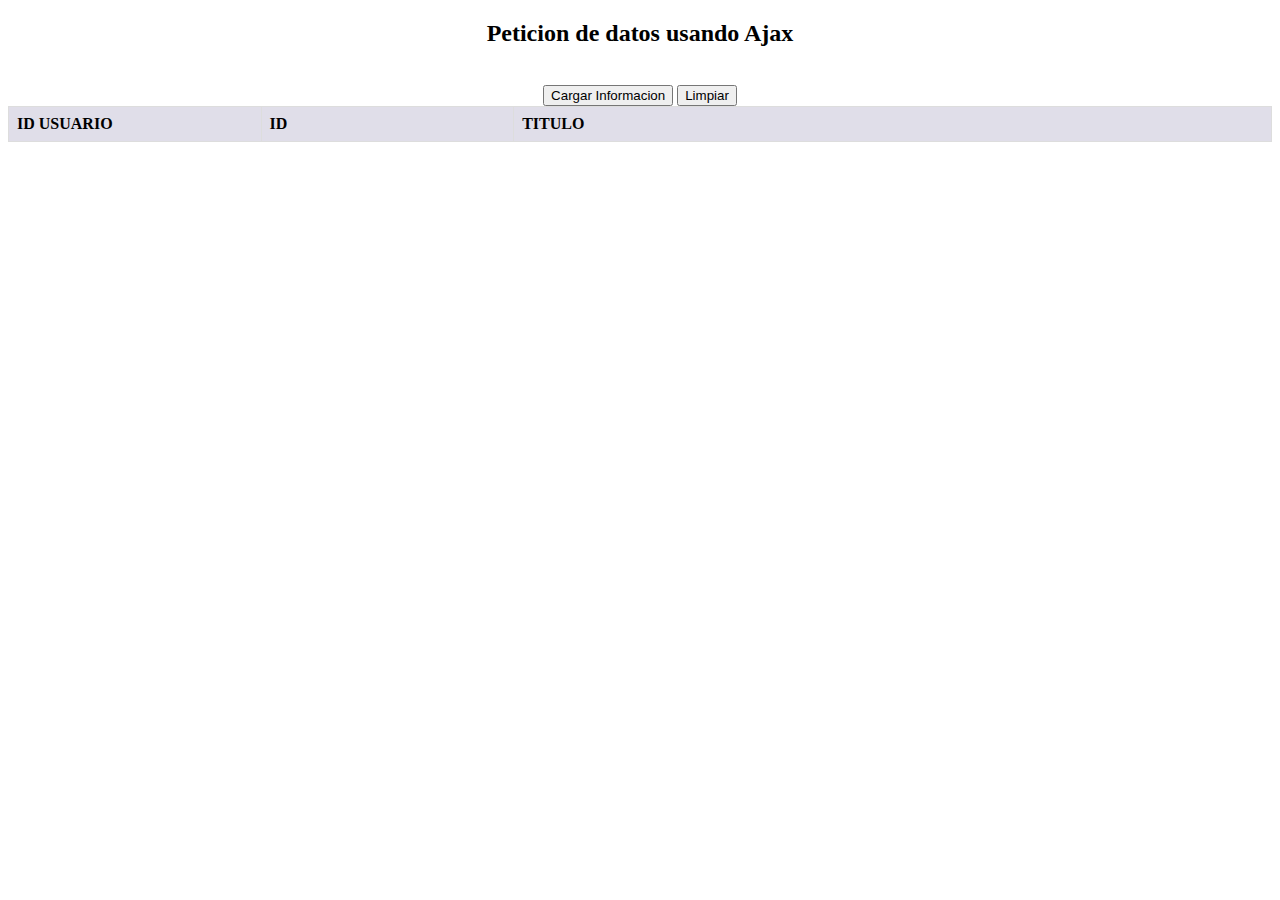
<file: HTML/practica01.html>
<!DOCTYPE html>
<html lang="en">
<head>
    <meta charset="UTF-8">
    <meta name="viewport" content="width=device-width, initial-scale=1.0">
    <link rel="stylesheet" href="/CSS/style.css">

    <title>PRACTICA 01: Peticion usando ajax</title>
</head>
<body>
    
    <center>
        <h2> Peticion de datos usando Ajax</h2>
        <br>
        <button id="btnCargar">Cargar Informacion</button>
        <button id="btnLimpiar">Limpiar</button>
    </center>

    <table id="tabla">
        <thead>
            <tr>
                <th class="columna1">ID USUARIO</th>
                <th class="columna2">ID</th>
                <th class="columna3">TITULO</th>
            </tr>
        </thead>

        <tbody id="lista"></tbody>
    </table>
</body>
<script src="/js/lista.js"></script>
</html>
</file>
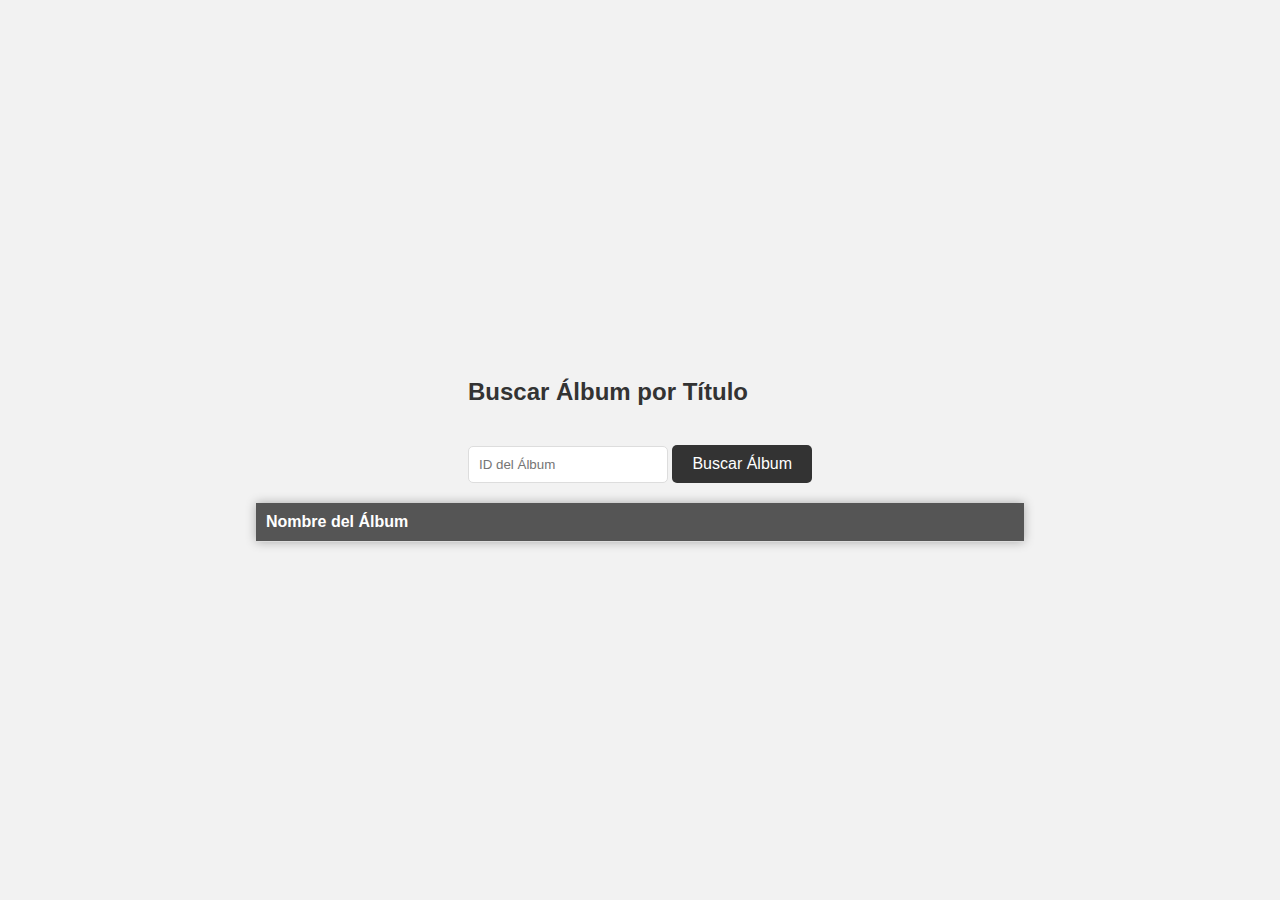
<file: HTML/practica02.html>
</html>
<!DOCTYPE html>
<html lang="en">
<head>
    <meta charset="UTF-8">
    <meta name="viewport" content="width=device-width, initial-scale=1.0">
    <link rel="stylesheet" href="/CSS/style2.css">
    <title>Buscar Álbum</title>
</head>
<body>
    
    <div class="center">
        <h2>Buscar Álbum por Título</h2>
        <input type="number" id="albumId" placeholder="ID del Álbum">
        <button id="btnBuscarAlbum">Buscar Álbum</button>
    </div>

    <table id="tablaAlbum">
        <thead>
            <tr>
                <th>Nombre del Álbum</th>
            </tr>
        </thead>
        <tbody id="listaAlbum"></tbody>
    </table>

    <script src="/js/buscar_album.js"></script>
</body>
</html>
</file>
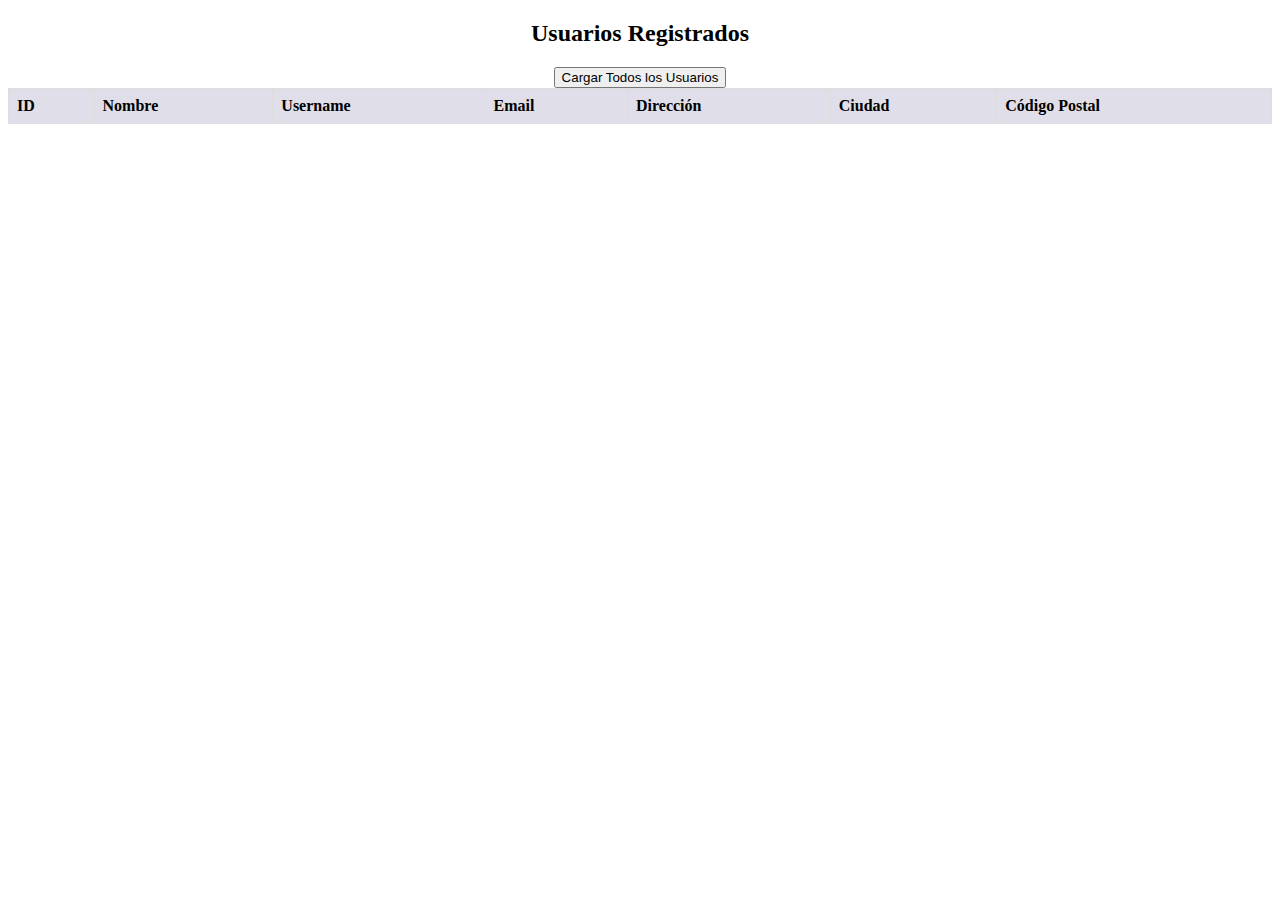
<file: HTML/practica03.html>
<!DOCTYPE html>
<html lang="en">
<head>
    <meta charset="UTF-8">
    <meta name="viewport" content="width=device-width, initial-scale=1.0">
    <link rel="stylesheet" href="/CSS/style.css">
    <title>Mostrar Todos los Usuarios</title>
</head>
<body>
    
    <center>
        <h2> Usuarios Registrados</h2>
        <button id="btnCargar">Cargar Todos los Usuarios</button>
    </center>

    <table id="tabla">
        <thead>
            <tr>
                <th>ID</th>
                <th>Nombre</th>
                <th>Username</th>
                <th>Email</th>
                <th>Dirección</th>
                <th>Ciudad</th>
                <th>Código Postal</th>
            </tr>
        </thead>
        <tbody id="lista"></tbody>
    </table>

    <script src="/js/buscar.js"></script>
</body>
</html>
</file>
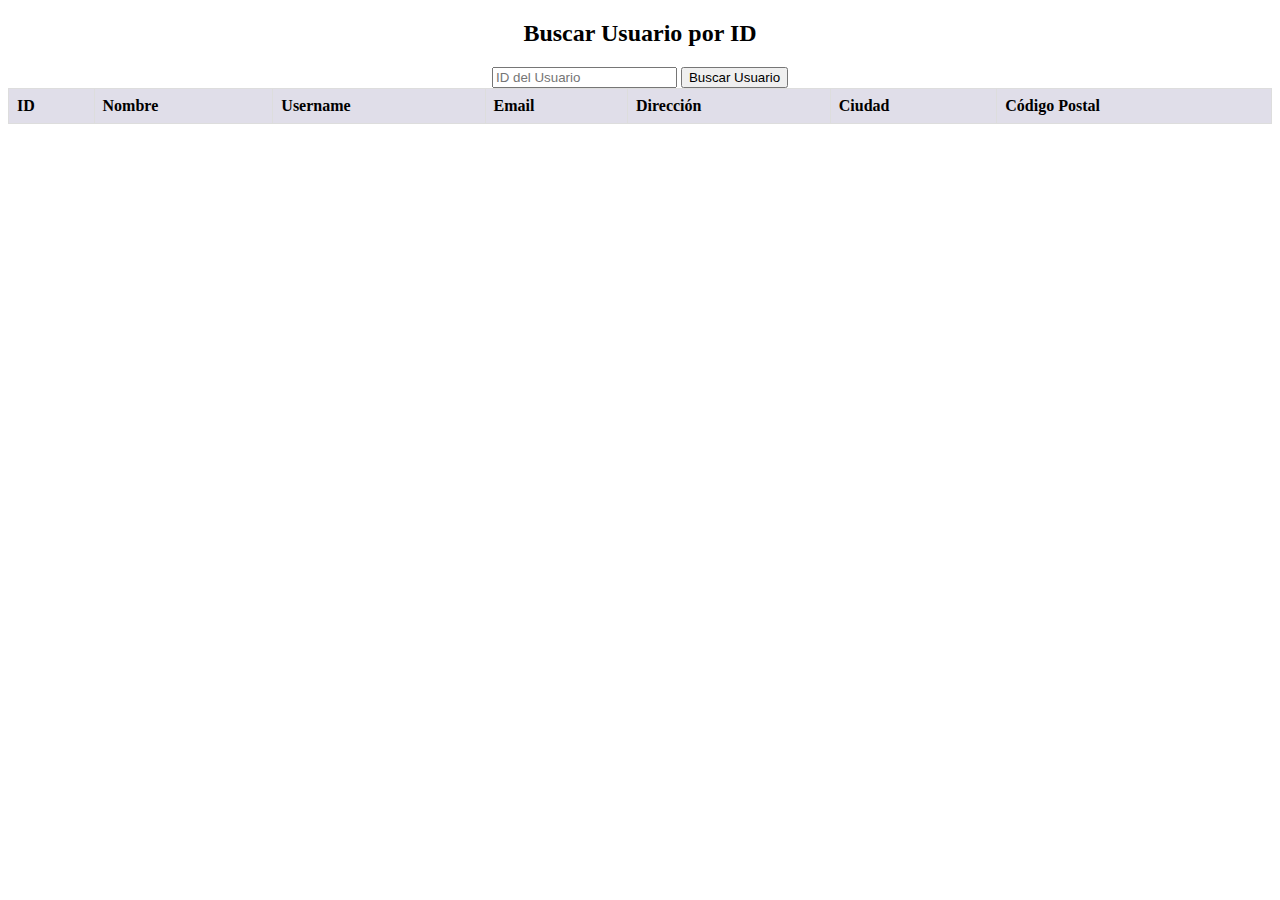
<file: HTML/practica04.html>
<!DOCTYPE html>
<html lang="en">
<head>
    <meta charset="UTF-8">
    <meta name="viewport" content="width=device-width, initial-scale=1.0">
    <link rel="stylesheet" href="/CSS/style.css">
    <title>Buscar Usuario por ID</title>
</head>
<body>
    
    <center>
        <h2> Buscar Usuario por ID</h2>
        <input type="number" id="userId" placeholder="ID del Usuario">
        <button id="btnBuscar">Buscar Usuario</button>
    </center>

    <table id="tabla">
        <thead>
            <tr>
                <th>ID</th>
                <th>Nombre</th>
                <th>Username</th>
                <th>Email</th>
                <th>Dirección</th>
                <th>Ciudad</th>
                <th>Código Postal</th>
            </tr>
        </thead>
        <tbody id="lista"></tbody>
    </table>

    <script src="/js/buscarid.js"></script>
</body>
</html>
</file>
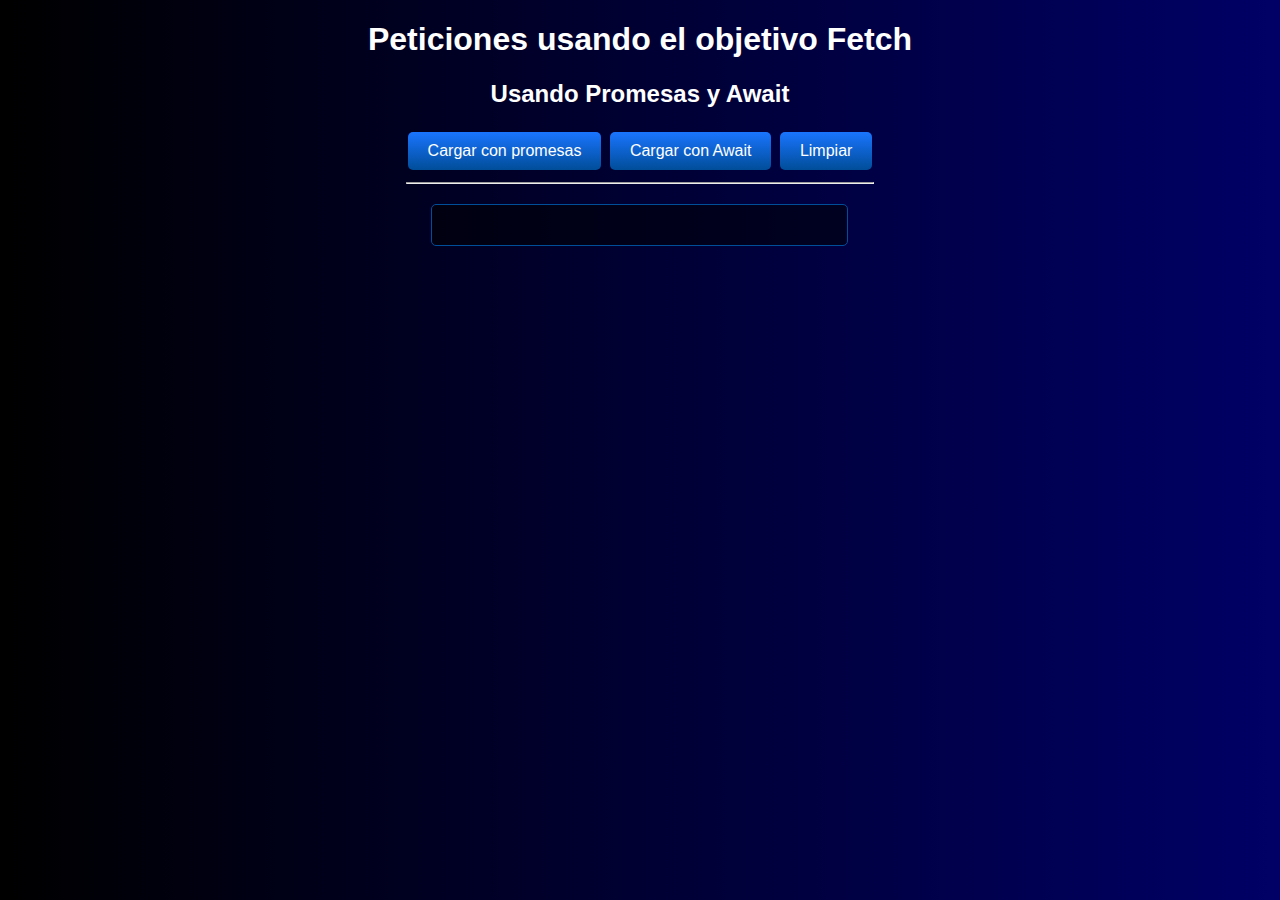
<file: HTML/practica05.html>
<!DOCTYPE html>
<html lang="en">
<head>
    <meta charset="UTF-8">
    <meta name="viewport" content="width=device-width, initial-scale=1.0">
    <link rel="stylesheet" href="/CSS/style3.css">
    <title>Practica 05</title>
</head>
<body>
    <head>
        <center>
        <h1>Peticiones usando el objetivo Fetch</h1>
        <h2>Usando Promesas y Await</h2>
        </center>
    </head>

    <section>
        <center>
            <button id="btnCargarP">Cargar con promesas</button>
            <button id="btnCargarA">Cargar con Await</button>
            <button id="btnLimpiar">Limpiar</button>
        </center>
        <hr>
        <center>
        <div id="respuesta">

        </div>
     </center>
    </section>

<Script src="/js/main.js"></Script>
</body>
</html>
</file>
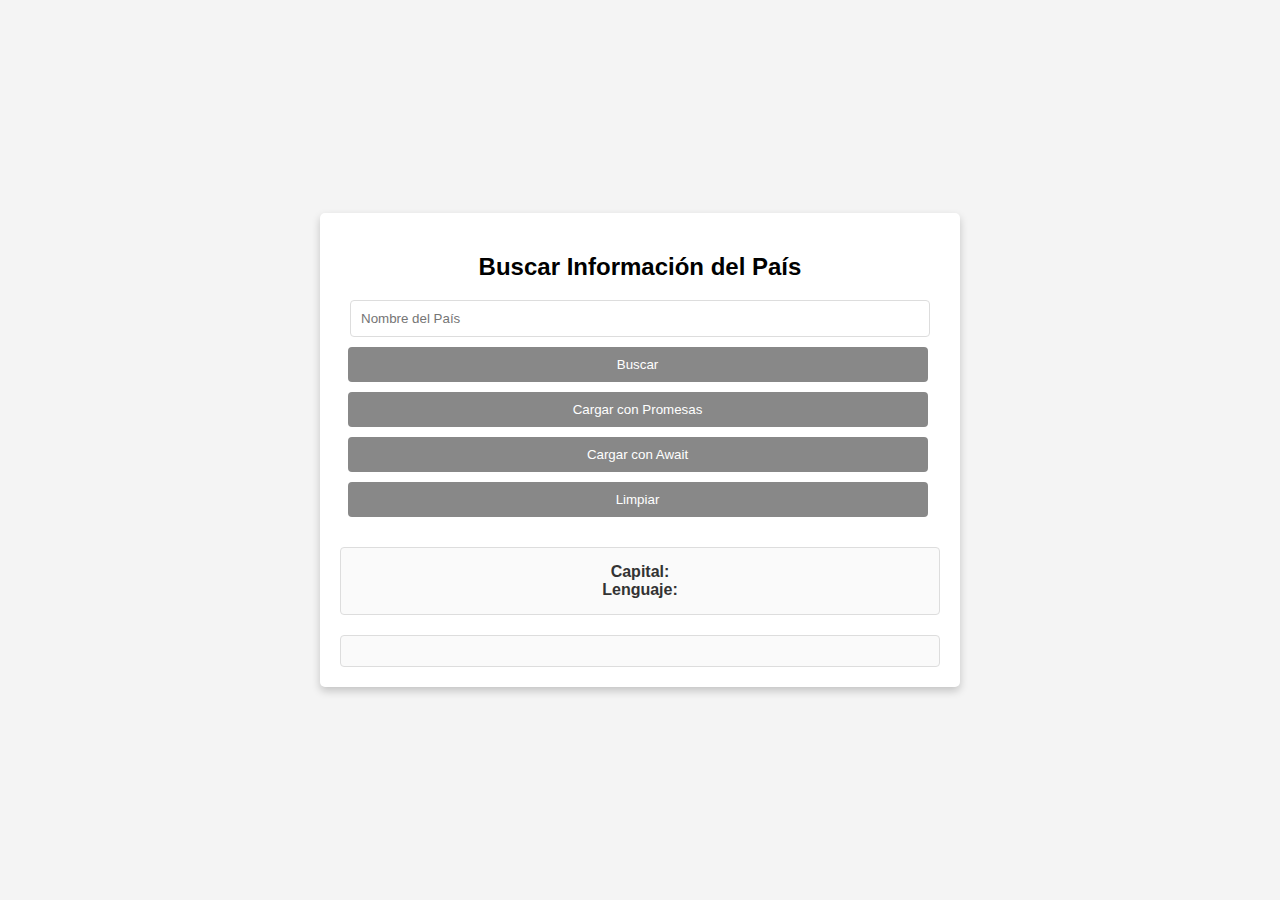
<file: HTML/preexamen02.html>
<!DOCTYPE html>
<html lang="en">
<head>
    <meta charset="UTF-8">
    <meta name="viewport" content="width=device-width, initial-scale=1.0">
    <title>Buscar País</title>
    <link rel="stylesheet" href="/CSS/style5.css">
</head>
<body>
    
    <body>
    
        <div class="container">
            <center>
                <h2>Buscar Información del País</h2>
                <input type="text" id="countryName" placeholder="Nombre del País">
                <button id="btnBuscarPais">Buscar</button>
                <button id="btnCargarP">Cargar con Promesas</button>
                <button id="btnCargarA">Cargar con Await</button>
                <button id="btnLimpiar">Limpiar</button>
            </center>
            <div id="countryData">
                <div><strong>Capital:</strong> <span id="countryCapital"></span></div>
                <div><strong>Lenguaje:</strong> <span id="countryLanguage"></span></div>
            </div>
            <div id="listaPaises"></div>
        </div>
    
        <script src="/js/buscarpais.js"></script>
    </body>
    </html>
</file>
<file: CSS/style.css>
table{
    width: 100%;
    border-collapse: collapse;
    margin-bottom: 20px;



}

th,td {
    border: 1px solid #ddd;
    padding: 8px;
    text-align: left;

}

th {

    background-color: #e0dee9;


}

.columna1 {

    width: 20%;

}

.columna2  {

    width: 20%;
}

.columna3 {
    width: 60%;
}
</file>
<file: CSS/style2.css>
body {
    font-family: 'Arial', sans-serif;
    background-color: #f2f2f2;
    color: #333;
    margin: 0;
    padding: 0;
    display: flex;
    flex-direction: column;
    align-items: center;
    justify-content: center;
    height: 100vh;
}

table {
    margin-top: 20px;
    width: 60%;
    border-collapse: collapse;
    box-shadow: 0 0 10px rgba(0, 0, 0, 0.3);
}

th, td {
    padding: 10px;
    text-align: left;
    border-bottom: 1px solid #ddd;
}

th {
    background-color: #555;
    color: #fff;
}

tr:nth-child(even) {
    background-color: #ddd;
}

button {
    background-color: #333;
    color: #fff;
    border: none;
    padding: 10px 20px;
    margin-top: 20px;
    border-radius: 5px;
    cursor: pointer;
    font-size: 16px;
}

button:hover {
    background-color: #555;
}

input[type="number"] {
    padding: 10px;
    width: 200px;
    border-radius: 5px;
    border: 1px solid #ddd;
}
</file>
<file: CSS/style3.css>
body {
    font-family: Arial, sans-serif;
    background: linear-gradient(to right, #000000, #000033, #000066);
    color: white;
    margin: 0;
    padding: 0;
    display: flex;
    flex-direction: column;
    justify-content: flex-start; 
    align-items: center;
    height: 100vh;
}


.buttons-container {
    margin-top: 20px;
}

button {
    background: linear-gradient(to bottom, #1a75ff, #004d99);
    border: none;
    color: white;
    padding: 10px 20px;
    text-align: center;
    text-decoration: none;
    display: inline-block;
    font-size: 16px;
    margin: 4px 2px;
    cursor: pointer;
    border-radius: 5px;
    transition: background 0.3s ease-in-out;
}

button:hover {
    background: linear-gradient(to bottom, #004d99, #1a75ff);
}


#respuesta {
    background: rgba(0, 0, 0, 0.5);
    border: 1px solid #004d99;
    padding: 20px;
    margin-top: 20px; 
    border-radius: 5px;
    max-width: 80%; 
    width: 100%;
    overflow: auto;
    text-align: center; 
    position: relative; 
    z-index: 1; 
}


#respuesta table {
    width: 100%;
    border-collapse: collapse;
    margin: 0 auto; 
}

#respuesta th, #respuesta td {
    border: 1px solid #004d99;
    padding: 8px;
    text-align: left;
    color: white;
}

#respuesta th {
    background-color: #1a75ff;
}

#respuesta tr:nth-child(even) {
    background-color: #000033;
}

#respuesta tr:nth-child(odd) {
    background-color: #000066;
}
</file>
<file: CSS/style5.css>
body {
    font-family: 'Segoe UI', Tahoma, Geneva, Verdana, sans-serif;
    background-color: #f4f4f4;
    margin: 0;
    padding: 0;
    display: flex;
    justify-content: center;
    align-items: center;
    height: 100vh;
    text-align: center;
}

.container {
    box-shadow: 0 4px 8px 0 rgba(0, 0, 0, 0.2);
    background-color: #fff;
    padding: 20px;
    margin: 20px;
    width: 80%;
    max-width: 600px;
    border-radius: 5px;
}

input[type="text"], button {
    width: calc(100% - 20px);
    padding: 10px;
    margin-bottom: 10px;
    border: 1px solid #ddd;
    border-radius: 4px;
    box-sizing: border-box;
}

button {
    background-color: #888;
    color: white;
    border: none;
    cursor: pointer;
    transition: background-color 0.3s ease;
    margin-right: 5px;
}

button:hover {
    background-color: #555;
}

#countryData, #listaPaises {
    background-color: #fafafa;
    padding: 15px;
    border: 1px solid #ddd;
    border-radius: 4px;
    margin-top: 20px;
}

#listaPaises div {
    border-bottom: 1px solid #eee;
    padding: 8px 0;
}

#listaPaises {
    text-align: left;
    max-height: 200px;
    overflow-y: auto;
}

strong {
    color: #333;
}

span {
    color: #666;
}
</file>
